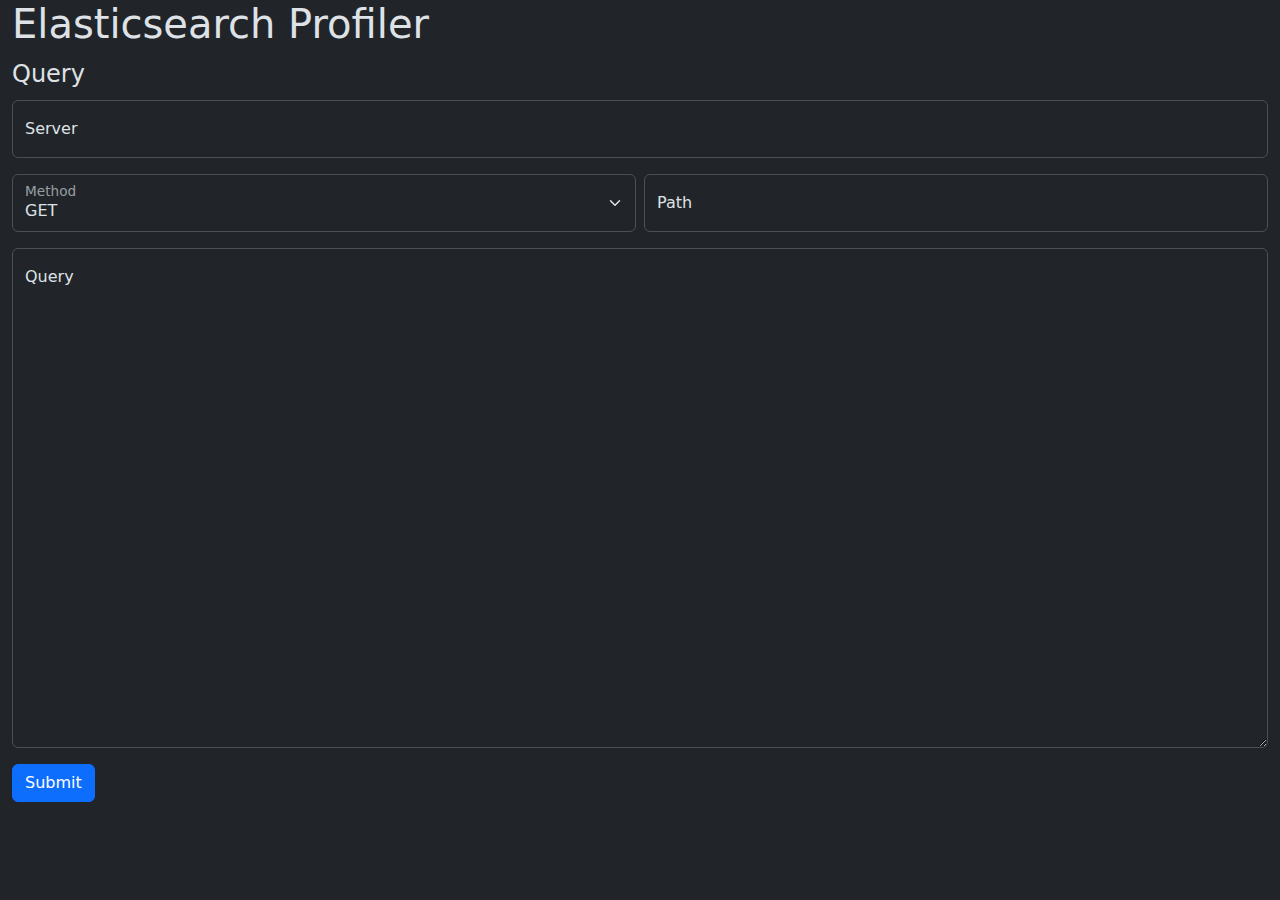
<file: internal/web/static/index.html>
<!doctype html>

<html lang="en" data-bs-theme="dark">
<head>
  <meta charset="utf-8">
  <meta name="viewport" content="width=device-width, initial-scale=1">

  <title>Elasticsearch Profiler</title>
  <meta name="description" content="Visualize Elasticsearch profiling results">
  <meta name="author" content="Rafael Dantas Justo">

  <meta property="og:title" content="Elasticsearch Profiler">
  <meta property="og:type" content="website">
  <meta property="og:description" content="Visualize Elasticsearch profiling results">

  <link href="https://cdn.jsdelivr.net/npm/bootstrap@5.3.3/dist/css/bootstrap.min.css" rel="stylesheet" integrity="sha384-QWTKZyjpPEjISv5WaRU9OFeRpok6YctnYmDr5pNlyT2bRjXh0JMhjY6hW+ALEwIH" crossorigin="anonymous">
  <link rel="stylesheet" href="css/styles.css?v=1.0">
</head>

<body>
  <div class="container-fluid">
    <h1>Elasticsearch Profiler</h1>

    <form method="post" action="/analyze">
      <fieldset>
        <legend>Query</legend>
        <div class="form-floating mb-3">
          <input type="text" class="form-control" id="server" name="server" placeholder="Server" required>
          <label for="server">Server</label>
        </div>
        <div class="row g-2 mb-3">
          <div class="col-md">
            <div class="form-floating">
              <select class="form-select" id="method" name="method" aria-label="Method" required>
                <option value="GET" selected>GET</option>
                <option value="PUT">PUT</option>
                <option value="POST">POST</option>
                <option value="PATCH">PATCH</option>
                <option value="DELETE">DELETE</option>
              </select>
              <label for="method">Method</label>
            </div>
          </div>
          <div class="col-md">
            <div class="form-floating">
              <input type="text" class="form-control" id="path" name="path" placeholder="Path" required>
              <label for="path">Path</label>
            </div>
          </div>
        </div>
        <div class="form-floating mb-3">
          <textarea class="form-control esprofiler-query" placeholder="Elasticsearch query" id="query" name="query" required></textarea>
          <label for="query">Query</label>
        </div>
        <button type="submit" class="btn btn-primary">Submit</button>
      </fieldset>
    </form>
  </div>

  <script src="https://cdn.jsdelivr.net/npm/bootstrap@5.3.3/dist/js/bootstrap.bundle.min.js" integrity="sha384-YvpcrYf0tY3lHB60NNkmXc5s9fDVZLESaAA55NDzOxhy9GkcIdslK1eN7N6jIeHz" crossorigin="anonymous"></script>
</body>
</html>
</file>
<file: internal/web/static/css/styles.css>
h1 {
  font-family: "Rubik Bubbles", system-ui;
  font-weight: 400;
  font-style: normal;
}

.esprofiler-query {
  height: 500px !important;
}
</file>
